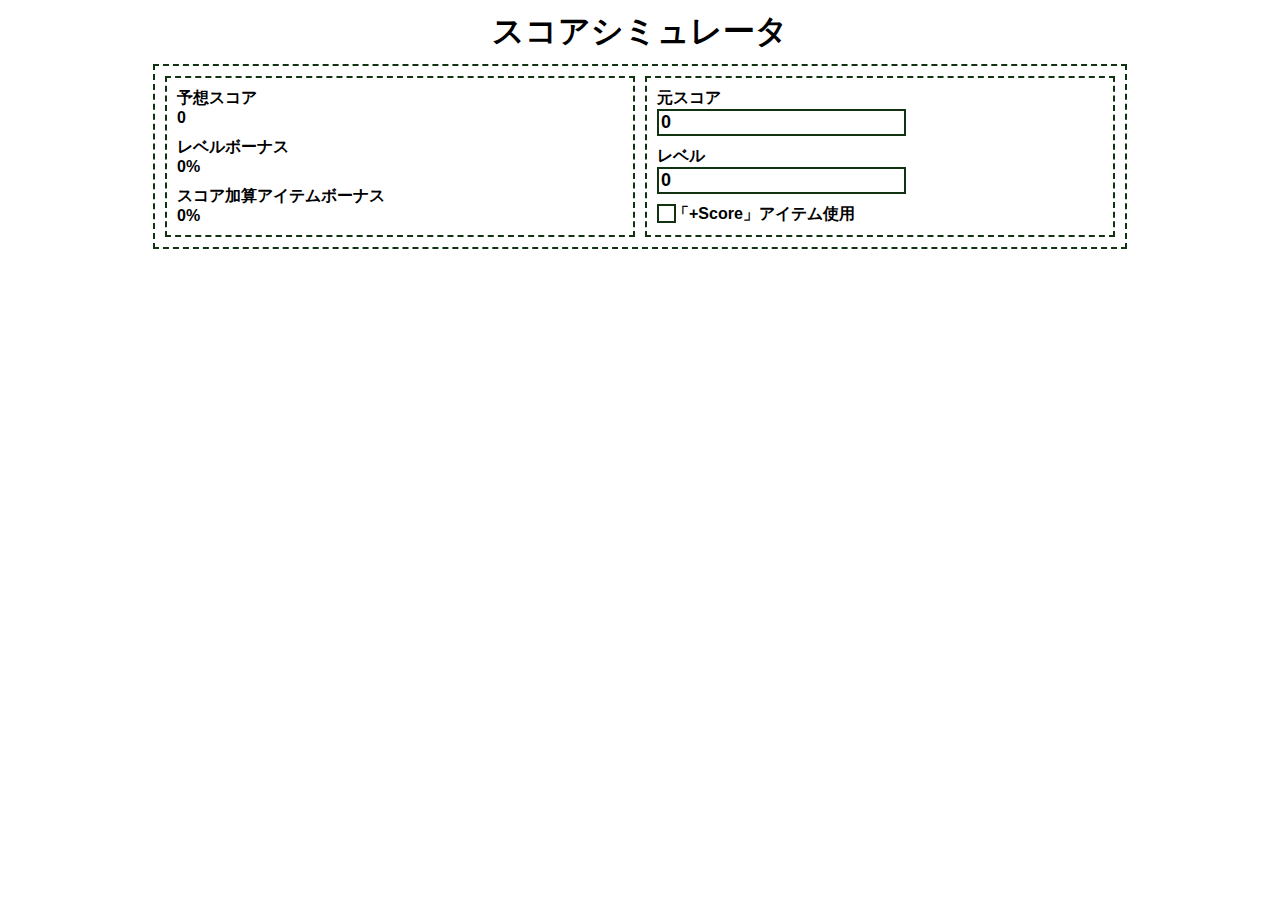
<file: index.html>
<!DOCTYPE html>
<html lang="en">
<head>
    <meta charset="UTF-8">
    <meta name="viewport" content="width=device-width, initial-scale=1.0">
    <title>TsumTsumTools | ScoreSimulator</title>

    <script src="https://code.jquery.com/jquery-3.6.1.min.js" integrity="sha256-o88AwQnZB+VDvE9tvIXrMQaPlFFSUTR+nldQm1LuPXQ=" crossorigin="anonymous"></script>
    <script src="mocks/js/01_scoreSimulator.js"></script>

    <link rel="stylesheet" href="mocks/css/00_common.css">
    <link rel="stylesheet" href="mocks/css/01_scoreSimulator.css">
</head>
<body>
    <header>
        <h1 class="header-title">スコアシミュレータ</h1>
        <!-- <h4 class="header-title"><a href="mocks/coinSimulator.html">コインシミュレータはこちら</a></h4> -->
    </header>

    <main>
        <div class="block-flex content-block main-block">

            <!-- 出力ブロック -->
            <div class="block-output content-block">

                <!-- 出力（スコア） -->
                <div class="info-item result-block">
                    <div class="header-label">
                        予想スコア
                    </div>
                    <div id="score-output">
                        0
                    </div>
                </div>

                <!-- 入力情報（レベルボーナス） -->
                <div class="info-item">
                    <div class="header-label">
                        レベルボーナス
                    </div>
                    <div id="level-bonus-output">
                        0%
                    </div>
                </div>
                
                <!-- 入力情報（スコア加算ボーナス） -->
                <div class="info-item">
                    <div class="header-label">
                        スコア加算アイテムボーナス
                    </div>
                    <div id="plus-score-output">
                        0%
                    </div>
                </div>
            </div>

            <!-- 入力ブロック -->
            <div class="block-input content-block">
                
                <!-- 入力（スコア） -->
                <div class="info-item">
                    <div class="header-label">
                        元スコア
                    </div>
                    <div class="score-input">
                        <input type="number" name="score-input" id="score-input" value="0">
                    </div>
                </div>

                <!-- 入力（レベル） -->
                <div class="info-item">
                    <div class="header-label">
                        レベル
                    </div>
                    <div class="level-input">
                        <input type="number" name="level-input" id="level-input" value="0">
                    </div>
                </div>

                <!-- 入力（プラススコア有無） -->
                <div class="info-item">
                    <div class="header-label">
                        <input type="checkbox" name="plus-score-input" id="plus-score-input"><label for="plus-score-input" id="label-plus">「+Score」アイテム使用</label>
                    </div>
                </div>
            </div>
        </div>


    </main>
</body>
</html>
</file>
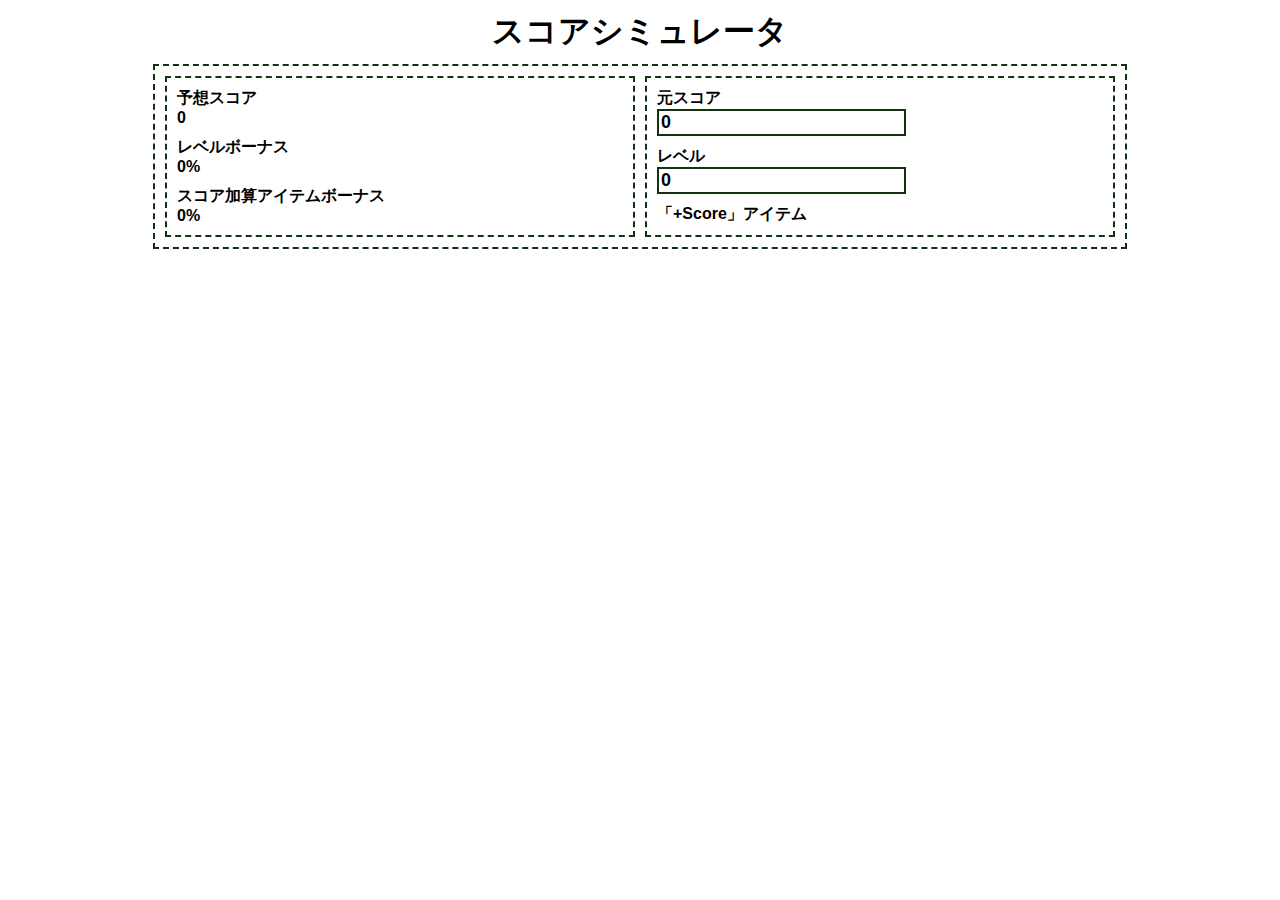
<file: mocks/index.html>
<!DOCTYPE html>
<html lang="en">
<head>
    <meta charset="UTF-8">
    <meta name="viewport" content="width=device-width, initial-scale=1.0">
    <title>TsumTsumTools</title>

    <script src="https://code.jquery.com/jquery-3.6.1.min.js" integrity="sha256-o88AwQnZB+VDvE9tvIXrMQaPlFFSUTR+nldQm1LuPXQ=" crossorigin="anonymous"></script>
    <script src="js/01_scoreSimulator.js"></script>

    <link rel="stylesheet" href="./css/00_common.css">
    <link rel="stylesheet" href="./css/01_scoreSimulator.css">
</head>
<body>
    <header>
        <h1 class="header-title">スコアシミュレータ</h1>
    </header>

    <main>
        <div class="block-flex content-block main-block">

            <!-- 出力ブロック -->
            <div class="block-output content-block">

                <!-- 出力（スコア） -->
                <div class="info-item">
                    <div class="header-label">
                        予想スコア
                    </div>
                    <div id="score-output">
                        0
                    </div>
                </div>

                <!-- 入力情報（レベルボーナス） -->
                <div class="info-item">
                    <div class="header-label">
                        レベルボーナス
                    </div>
                    <div id="level-bonus-output">
                        0%
                    </div>
                </div>
                
                <!-- 入力情報（スコア加算ボーナス） -->
                <div class="info-item">
                    <div class="header-label">
                        スコア加算アイテムボーナス
                    </div>
                    <div id="plus-score-output">
                        0%
                    </div>
                </div>
            </div>

            <!-- 入力ブロック -->
            <div class="block-input content-block">
                
                <!-- 入力（スコア） -->
                <div class="info-item">
                    <div class="header-label">
                        元スコア
                    </div>
                    <div class="score-input">
                        <input type="number" name="score-input" id="score-input" value="0">
                    </div>
                </div>

                <!-- 入力（レベル） -->
                <div class="info-item">
                    <div class="header-label">
                        レベル
                    </div>
                    <div class="level-input">
                        <input type="number" name="level-input" id="level-input" value="0">
                    </div>
                </div>

                <!-- 入力（プラススコア有無） -->
                <div class="info-item">
                    <div class="header-label">
                        「+Score」アイテム
                    </div>
                    <div class="plus-score-input">
                        <input type="checkbox" name="plus-score-input" id="plus-score-input">
                    </div>
                </div>
            </div>
        </div>


    </main>
</body>
</html>
</file>
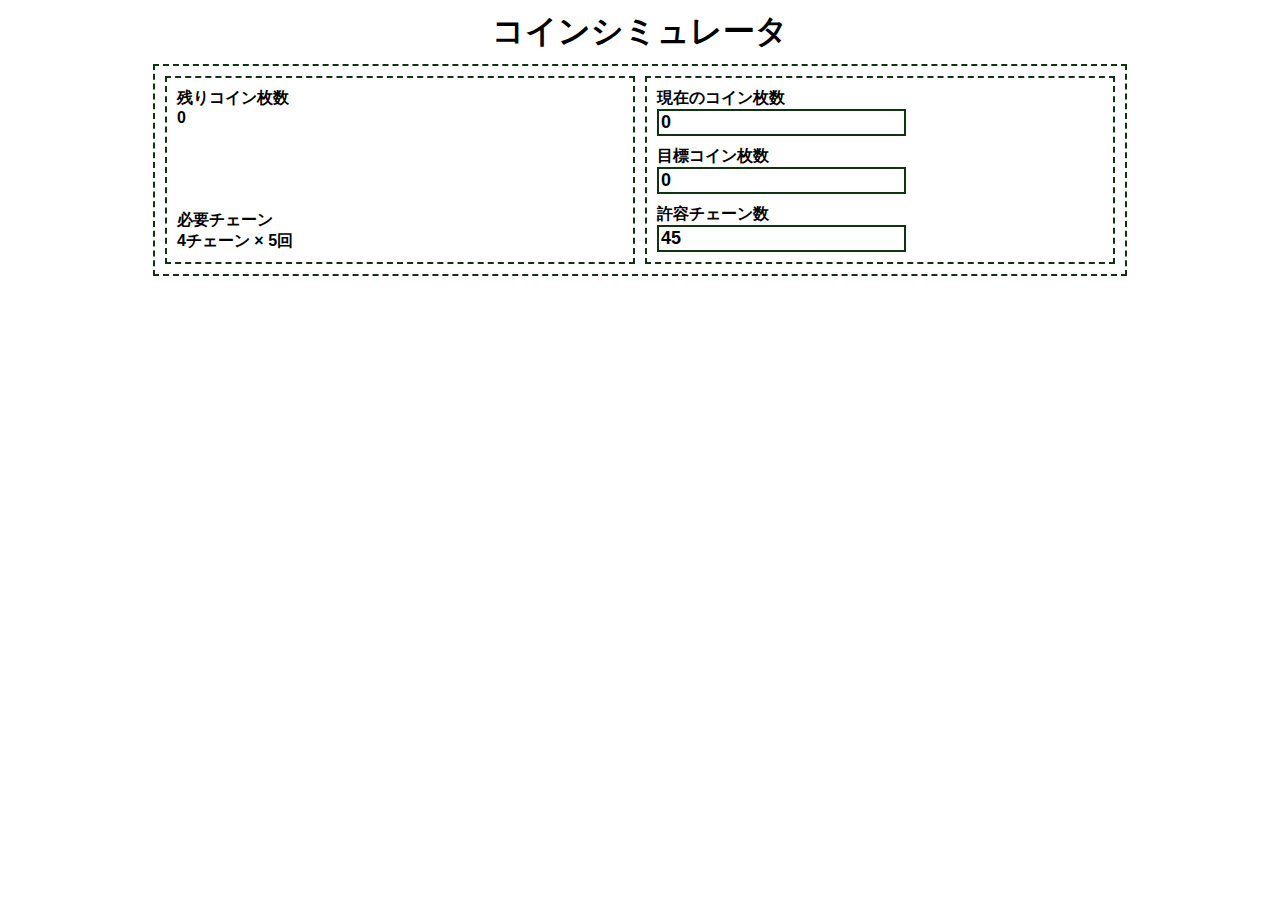
<file: mocks/adjustScore.html>
<!DOCTYPE html>
<html lang="en">
<head>
    <meta charset="UTF-8">
    <meta name="viewport" content="width=device-width, initial-scale=1.0">
    <title>TsumTsumTools | CoinSimulator</title>

    <script src="https://code.jquery.com/jquery-3.6.1.min.js" integrity="sha256-o88AwQnZB+VDvE9tvIXrMQaPlFFSUTR+nldQm1LuPXQ=" crossorigin="anonymous"></script>
    <script src="js/02_scoreAdjustTool.js"></script>

    <link rel="stylesheet" href="./css/00_common.css">
    <link rel="stylesheet" href="./css/02_scoreAdjustTool.css">
</head>
<body>
    <header>
        <h1 class="header-title">コインシミュレータ</h1>
    </header>

    <main>
        <div class="block-flex content-block main-block">

            <!-- 出力ブロック -->
            <div class="block-output content-block">

                <!-- 出力（コイン） -->
                <div class="info-item">
                    <div class="header-label">
                        残りコイン枚数
                    </div>
                    <div id="coin-output">
                        0
                    </div>
                </div>

                <!-- 出力（必要チェーン） -->
                <div class="info-item">
                    <div class="header-label">
                        必要チェーン
                    </div>
                    <div id="chain-comb-output">
                        4チェーン × 5回
                    </div>
                </div>
            </div>

            <!-- 入力ブロック -->
            <div class="block-input content-block">
                
                <!-- 入力（現コイン） -->
                <div class="info-item">
                    <div class="header-label">
                        現在のコイン枚数
                    </div>
                    <div class="my-coin-input">
                        <input type="number" name="my-coin-input" id="my-coin-input" value="0">
                    </div>
                </div>

                <!-- 入力（目標コイン） -->
                <div class="info-item">
                    <div class="header-label">
                        目標コイン枚数
                    </div>
                    <div class="target-coin-input">
                        <input type="number" name="target-coin-input" id="target-coin-input" value="0">
                    </div>
                </div>

                <!-- 入力（許容チェーン数上限） -->
                <div class="info-item">
                    <div class="header-label">
                        許容チェーン数
                    </div>
                    <div class="chain-lim-input">
                        <input type="number" name="chain-lim-input" id="chain-lim-input" value="45">
                    </div>
                </div>
            </div>
        </div>


    </main>
</body>
</html>
</file>
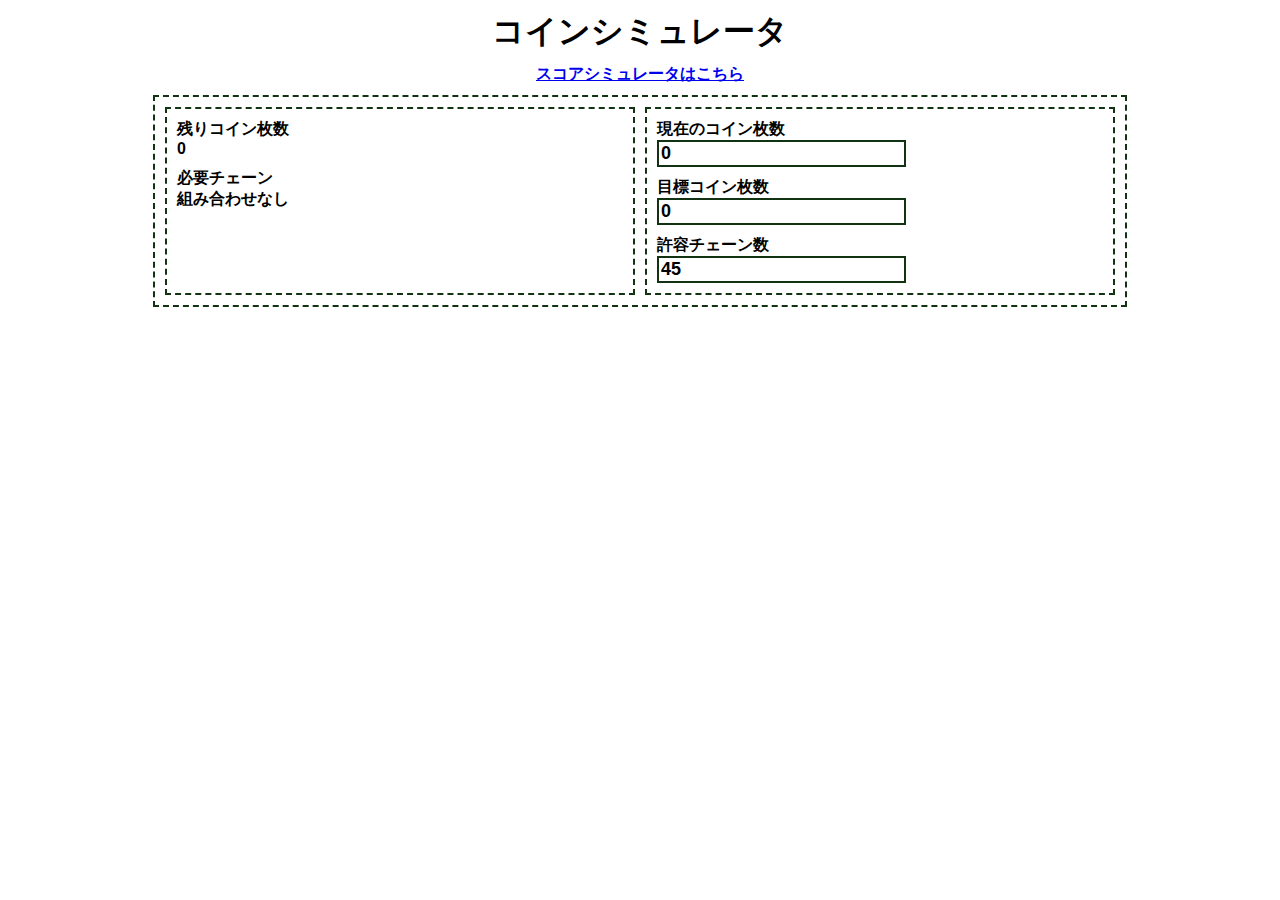
<file: mocks/coinSimulator.html>
<!DOCTYPE html>
<html lang="en">
<head>
    <meta charset="UTF-8">
    <meta name="viewport" content="width=device-width, initial-scale=1.0">
    <title>TsumTsumTools | CoinSimulator</title>

    <script src="https://code.jquery.com/jquery-3.6.1.min.js" integrity="sha256-o88AwQnZB+VDvE9tvIXrMQaPlFFSUTR+nldQm1LuPXQ=" crossorigin="anonymous"></script>
    <script src="js/00_const.js"></script>
    <script src="js/02_coinSimulator.js"></script>

    <link rel="stylesheet" href="./css/00_common.css">
    <link rel="stylesheet" href="./css/02_coinSimulator.css">
</head>
<body>
    <header>
        <h1 class="header-title">コインシミュレータ</h1>
        <h4 class="header-title"><a href="../index.html">スコアシミュレータはこちら</a></h4>
    </header>

    <main>
        <div class="block-flex content-block main-block">

            <!-- 出力ブロック -->
            <div class="block-output content-block">

                <!-- 出力（コイン） -->
                <div class="info-item">
                    <div class="header-label">
                        残りコイン枚数
                    </div>
                    <div id="coin-output">
                        0
                    </div>
                </div>

                <!-- 出力（必要チェーン） -->
                <div class="info-item">
                    <div class="header-label">
                        必要チェーン
                    </div>
                    <div id="chain-comb-output">
                        組み合わせなし
                    </div>
                </div>
            </div>

            <!-- 入力ブロック -->
            <div class="block-input content-block">
                
                <!-- 入力（現コイン） -->
                <div class="info-item">
                    <div class="header-label">
                        現在のコイン枚数
                    </div>
                    <div class="my-coin-input">
                        <input type="number" name="my-coin-input" id="my-coin-input" value="0">
                    </div>
                </div>

                <!-- 入力（目標コイン） -->
                <div class="info-item">
                    <div class="header-label">
                        目標コイン枚数
                    </div>
                    <div class="target-coin-input">
                        <input type="number" name="target-coin-input" id="target-coin-input" value="0">
                    </div>
                </div>

                <!-- 入力（許容チェーン数上限） -->
                <div class="info-item">
                    <div class="header-label">
                        許容チェーン数
                    </div>
                    <div class="chain-lim-input">
                        <input type="number" name="chain-lim-input" id="chain-lim-input" value="45">
                    </div>
                </div>
            </div>
        </div>


    </main>
</body>
</html>
</file>
<file: mocks/css/00_common.css>
* {
    /* フォント指定 */
    font-family: sans-serif;
}

.header-title {
    margin: 10px;
}

/* 入力フォーム（number） */
/* デザイン変更 */
input[type="number"] {
    background: none;
    border: 2px #113311 solid;
    border-radius: 0;

    -webkit-appearance: none;
    -moz-appearance: none;
    appearance: none;

    font-weight: 600;
    font-size: 1.125rem;
}

input[type="number"]:focus {
    outline: none;
    background-color: #ccffcc;
}

/* 数値の調整用ボタンの非表示 */
input[type="number"]::-webkit-inner-spin-button,
input[type="number"]::-webkit-outer-spin-button {
    -webkit-appearance: none !important;
    margin: 0 !important;
}

/* チェックボックスのデザインCSS */
/* 
input[type="checkbox"] {
    display: none;
}

input[type="checkbox"]+label {
    display: block;
    float: left;
    text-align: center;

    height: 2.5rem;
    line-height: 2.5rem;
    padding: 5px;

    cursor: pointer;
    color: #113311;
    border: 2px solid #113311;
    border-radius: 0;
}

input[type="checkbox"]:checked+label {
    color: #ffffff;
    background-color: #113311;
}
 */


/* タイトル */
.header-title {
    text-align: center;
}

/* メインコンテンツ */
.main-block {
    margin: 0 auto;
    width: 95%;
    max-width: 960px;
}

.block-flex {
    margin: 5px auto;
    display: flex;
}

/* 小分けのコンテンツブロック */
.content-block {
    padding: 5px;
    border: 2px #113311 dashed;
}

.info-item {
    margin: 5px;
    font-weight: 600;
}

/* メディアクエリ（スマートフォン用）*/
@media (max-width: 768px) {

    /* 縦並び用 */
    .block-flex {
        flex-wrap: wrap;
        flex-direction: column-reverse;
    }
}
</file>
<file: mocks/css/01_scoreSimulator.css>
input[type=checkbox] {
    display: none;
}

#label-plus {
    position: relative;
    padding: 0;
    padding: 16px;
}


#label-plus:after,
#label-plus:before {
    position: absolute;
    content: "";
    display: block;
    top: 50%;
}

#label-plus:after {
    margin-top: -10px;
    width: 15px;
    height: 15px;
    border: 2px solid #113311;
    border-radius: 0;
}

#label-plus:before {
    left: 5.5px;
    margin-top: -8px;
    width: 5px;
    /* ボックスの横幅を指定する */
    height: 9px;
    /* ボックスの高さを指定する */
    border-right: 3px solid #113311;
    /* 境界線（右）のスタイルを指定する */
    border-bottom: 3px solid #113311;
    /* 境界線（下）のスタイルを指定する */
    transform: rotate(45deg);
    /* 要素を回転させる */
    opacity: 0;
    /* 要素を透過指定する */
}

input[type=checkbox]:checked+#label-plus:before {
    opacity: 1;
}


input[type=checkbox]:hover+#label-plus:before {
    opacity: 1;
    border-right: 3px solid #66bb66;
    border-bottom: 3px solid #66bb66;
}


.block-input,
.block-output {
    margin: 5px;

    width: 50%;
    min-width: 240px;
    box-sizing: border-box;

    display: flex;
    flex-direction: column;
    flex-wrap: wrap;
    justify-content: space-between;
}

@media screen and (max-width:768px) {

    .block-input,
    .block-output {
        width: calc(100% - 10px);
    }
}
</file>
<file: mocks/css/02_scoreAdjustTool.css>
.block-input,
.block-output {
    margin: 5px;

    width: 50%;
    min-width: 240px;
    box-sizing: border-box;

    display: flex;
    flex-direction: column;
    flex-wrap: wrap;
    justify-content: space-between;
}

@media screen and (max-width:768px) {

    .block-input,
    .block-output {
        width: calc(100% - 10px);
    }
}
</file>
<file: mocks/css/02_coinSimulator.css>
.block-input,
.block-output {
    margin: 5px;

    width: 50%;
    min-width: 240px;
    box-sizing: border-box;

    display: flex;
    flex-direction: column;
    flex-wrap: wrap;
    justify-content: space-between;
}

.block-output {
    justify-content: start;
}

@media screen and (max-width:768px) {

    .block-input,
    .block-output {
        width: calc(100% - 10px);
    }

    /* 縦並び用 */
    .block-flex {
        flex-wrap: wrap;
        flex-direction: column-reverse;
    }
}
</file>
